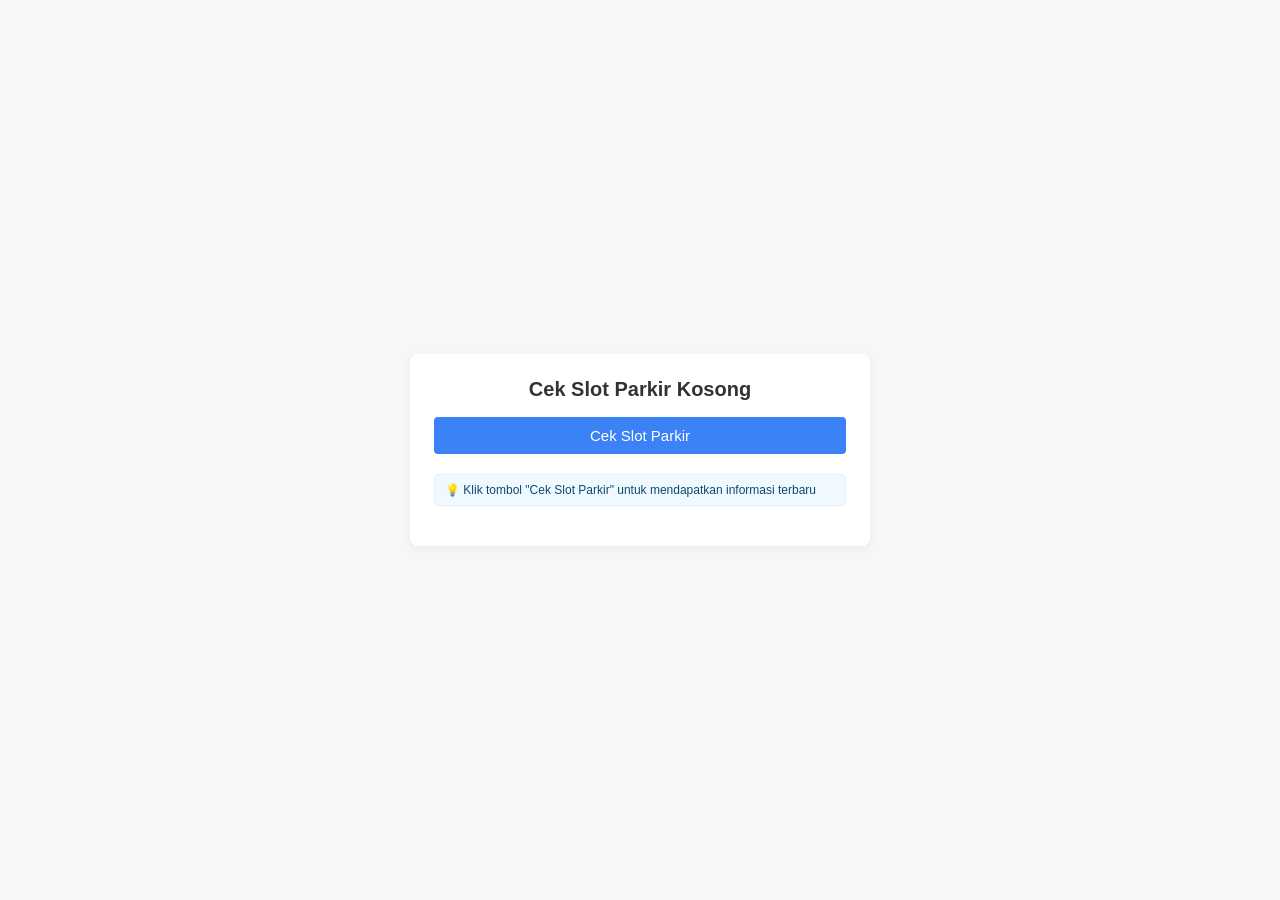
<file: templates/user.html>
<!DOCTYPE html>
<html lang="id">
<head>
    <meta charset="UTF-8">
    <meta name="viewport" content="width=device-width, initial-scale=1.0">
    <title>Cek Slot Parkir Kosong</title>
    <style>
        * {
            margin: 0;
            padding: 0;
            box-sizing: border-box;
        }

        body {
            font-family: 'Inter', -apple-system, BlinkMacSystemFont, sans-serif;
            background-color: #f7f7f7;
            min-height: 100vh;
            padding: 20px;
            display: flex;
            justify-content: center;
            align-items: center;
            color: #333;
        }

        .container {
            background: white;
            border-radius: 8px;
            box-shadow: 0 2px 8px rgba(0, 0, 0, 0.06);
            padding: 24px;
            width: 100%;
            max-width: 460px;
            animation: fadeIn 0.4s ease-out;
        }

        @keyframes fadeIn {
            from {
                opacity: 0;
                transform: translateY(6px);
            }
            to {
                opacity: 1;
                transform: translateY(0);
            }
        }

        .header {
            text-align: center;
            margin-bottom: 20px;
        }

        .title {
            color: #333;
            font-size: 20px;
            font-weight: 600;
            margin-bottom: 16px;
        }

        .check-button {
            background-color: #3b82f6;
            color: white;
            border: none;
            padding: 10px 20px;
            border-radius: 4px;
            font-size: 15px;
            font-weight: 500;
            cursor: pointer;
            width: 100%;
            transition: all 0.2s ease;
        }

        .check-button:hover {
            background-color: #2563eb;
        }

        .check-button:active {
            transform: translateY(1px);
        }

        .check-button:disabled {
            opacity: 0.6;
            cursor: not-allowed;
        }

        .loading {
            display: none;
            text-align: center;
            margin: 16px 0;
            color: #555;
        }

        .loading.active {
            display: block;
        }

        .spinner {
            border: 2px solid #eee;
            border-top: 2px solid #3b82f6;
            border-radius: 50%;
            width: 20px;
            height: 20px;
            animation: spin 1s linear infinite;
            margin: 0 auto 6px;
        }

        @keyframes spin {
            0% { transform: rotate(0deg); }
            100% { transform: rotate(360deg); }
        }

        .slots-container {
            display: none;
        }

        .slots-container.active {
            display: block;
            animation: fadeIn 0.3s ease-out;
        }

        .slots-grid {
            display: grid;
            grid-template-columns: repeat(2, 1fr);
            gap: 10px;
            margin-bottom: 16px;
        }

        .slot-item {
            background: white;
            border: 1px solid #e5e7eb;
            border-radius: 4px;
            padding: 12px;
            display: flex;
            flex-direction: column;
            transition: all 0.2s ease;
            position: relative;
            overflow: hidden;
        }

        .slot-item::before {
            content: '';
            position: absolute;
            top: 0;
            left: 0;
            width: 4px;
            height: 100%;
            background-color: #10b981;
        }

        .slot-item:hover {
            border-color: #d1d5db;
            transform: translateY(-1px);
        }

        .slot-name {
            font-size: 14px;
            font-weight: 500;
            margin-bottom: 6px;
            padding-left: 4px;
        }

        .slot-status {
            font-size: 13px;
            font-weight: 500;
            padding: 3px 8px;
            border-radius: 3px;
            align-self: flex-start;
            margin-left: 4px;
            background: #ecfdf5;
            color: #047857;
        }

        .summary {
            background: #f9fafb;
            border-radius: 4px;
            padding: 14px;
            margin-top: 10px;
            border: 1px solid #e5e7eb;
        }

        .summary-item {
            display: flex;
            justify-content: space-between;
            margin-bottom: 6px;
            font-size: 13px;
            color: #4b5563;
        }

        .summary-item:last-child {
            margin-bottom: 0;
            font-weight: 600;
            font-size: 14px;
            color: #111827;
            padding-top: 4px;
            border-top: 1px dashed #e5e7eb;
        }

        .last-update {
            text-align: center;
            margin-top: 14px;
            font-size: 12px;
            color: #6b7280;
        }

        .error-message {
            background: #fef2f2;
            border: 1px solid #fee2e2;
            color: #b91c1c;
            padding: 10px;
            border-radius: 4px;
            margin-top: 14px;
            display: none;
            font-size: 13px;
        }

        .error-message.active {
            display: block;
        }

        .refresh-info {
            background: #f0f9ff;
            border: 1px solid #e0f2fe;
            color: #0c4a6e;
            padding: 8px 10px;
            border-radius: 4px;
            margin-bottom: 16px;
            font-size: 12px;
        }

        .no-slots-message {
            text-align: center;
            padding: 20px;
            background: #fef2f2;
            color: #b91c1c;
            border-radius: 4px;
            margin-bottom: 16px;
            display: none;
        }

        .no-slots-message.active {
            display: block;
        }

        @media (max-width: 480px) {
            .container {
                padding: 16px;
            }
            
            .title {
                font-size: 18px;
            }
            
            .slots-grid {
                grid-template-columns: 1fr;
            }
        }
    </style>
</head>
<body>
    <div class="container">
        <div class="header">
            <h1 class="title">Cek Slot Parkir Kosong</h1>
            <button class="check-button" id="checkButton" onclick="checkParkingSlots()">
                Cek Slot Parkir
            </button>
        </div>

        <div class="refresh-info">
            💡 Klik tombol "Cek Slot Parkir" untuk mendapatkan informasi terbaru
        </div>

        <div class="loading" id="loading">
            <div class="spinner"></div>
            <p>Mengecek slot parkir...</p>
        </div>

        <div class="error-message" id="errorMessage">
            <strong>Error:</strong> <span id="errorText"></span>
        </div>

        <div class="slots-container" id="slotsContainer">
            <div id="noSlotsMessage" class="no-slots-message">
                <p>Tidak ada slot parkir yang tersedia saat ini.</p>
            </div>
            
            <div id="slotsList" class="slots-grid"></div>
            
            <div class="summary" id="summary">
                <div class="summary-item">
                    <span>Total Slot:</span>
                    <span id="totalSlots">6</span>
                </div>
                <div class="summary-item">
                    <span>Slot Tersedia:</span>
                    <span id="availableCount">-</span>
                </div>
                <div class="summary-item">
                    <span>Slot Terisi:</span>
                    <span id="occupiedCount">-</span>
                </div>
                <div class="summary-item">
                    <span>Tingkat Okupansi:</span>
                    <span id="occupancyRate">-</span>
                </div>
            </div>

            <div class="last-update" id="lastUpdate">
                Terakhir diperbarui: -
            </div>
        </div>
    </div>

    <script>
        let isLoading = false;

        function showLoading() {
            document.getElementById('loading').classList.add('active');
            document.getElementById('checkButton').disabled = true;
            document.getElementById('checkButton').textContent = 'Mengecek...';
            isLoading = true;
        }

        function hideLoading() {
            document.getElementById('loading').classList.remove('active');
            document.getElementById('checkButton').disabled = false;
            document.getElementById('checkButton').textContent = 'Cek Slot Parkir';
            isLoading = false;
        }

        function showError(message) {
            document.getElementById('errorText').textContent = message;
            document.getElementById('errorMessage').classList.add('active');
            setTimeout(() => {
                document.getElementById('errorMessage').classList.remove('active');
            }, 5000);
        }

        function formatDateTime(isoString) {
            const date = new Date(isoString);
            return date.toLocaleString('id-ID', {
                year: 'numeric',
                month: 'short',
                day: 'numeric',
                hour: '2-digit',
                minute: '2-digit',
                second: '2-digit'
            });
        }

        function renderSlots(data) {
            const slotsList = document.getElementById('slotsList');
            const noSlotsMessage = document.getElementById('noSlotsMessage');
            slotsList.innerHTML = '';

            // Cek apakah ada slot yang tersedia
            if (data.available_slots.length === 0) {
                // Tampilkan pesan jika tidak ada slot tersedia
                noSlotsMessage.classList.add('active');
                slotsList.style.display = 'none';
            } else {
                // Tampilkan hanya slot yang tersedia
                noSlotsMessage.classList.remove('active');
                slotsList.style.display = 'grid';
                
                // Render hanya slot yang tersedia
                data.available_slots.forEach(slotNumber => {
                    const slotDiv = document.createElement('div');
                    slotDiv.className = 'slot-item';
                    
                    slotDiv.innerHTML = `
                        <div class="slot-name">Slot Parkir ${slotNumber}</div>
                        <div class="slot-status">Tersedia</div>
                    `;
                    
                    slotsList.appendChild(slotDiv);
                });
            }

            // Update summary
            document.getElementById('availableCount').textContent = data.available_count;
            document.getElementById('occupiedCount').textContent = data.occupied_count;
            document.getElementById('occupancyRate').textContent = data.occupancy_rate + '%';
            document.getElementById('lastUpdate').textContent = 
                'Terakhir diperbarui: ' + formatDateTime(data.last_updated);

            // Show container
            document.getElementById('slotsContainer').classList.add('active');
        }

        async function checkParkingSlots() {
            if (isLoading) return;

            showLoading();
            document.getElementById('errorMessage').classList.remove('active');

            try {
                // First try to refresh detection
                await fetch('/api/refresh_detection');
                
                // Then get the latest data
                const response = await fetch('/api/available_slots');
                
                if (!response.ok) {
                    throw new Error(`HTTP ${response.status}: ${response.statusText}`);
                }

                const data = await response.json();
                
                if (data.success) {
                    renderSlots(data);
                } else {
                    throw new Error(data.message || 'Gagal mendapatkan data slot parkir');
                }

            } catch (error) {
                console.error('Error:', error);
                showError('Gagal mengecek slot parkir. Pastikan server berjalan dan coba lagi.');
            } finally {
                hideLoading();
            }
        }

        // Auto refresh every 30 seconds when data is visible
        setInterval(() => {
            if (document.getElementById('slotsContainer').classList.contains('active') && !isLoading) {
                checkParkingSlots();
            }
        }, 30000);

        // Initial load message
        console.log('🚗 Parking Slot Checker Ready!');
        console.log('📡 API Endpoints:');
        console.log('   - /api/available_slots');
        console.log('   - /api/refresh_detection');
    </script>
</body>
</html>
</file>
